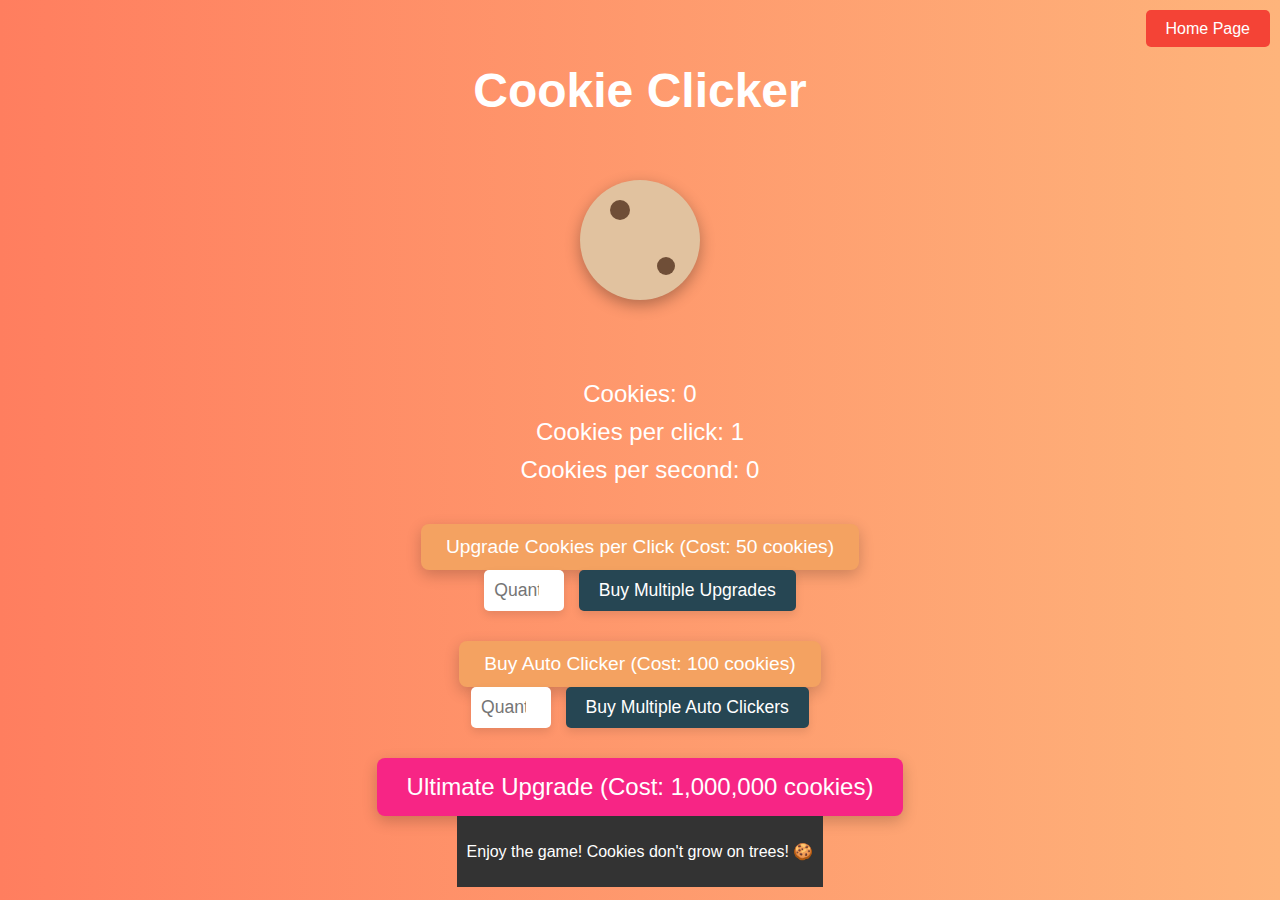
<file: html/aiwebapp.html>
<!DOCTYPE html>
<html lang="en">
<head>
    <meta charset="UTF-8">
    <meta name="viewport" content="width=device-width, initial-scale=1.0">
    <title>Cookie Clicker Game</title>
    <style>
        body {
            font-family: 'Arial', sans-serif;
            background: linear-gradient(to right, #ff7e5f, #feb47b);
            margin: 0;
            padding: 0;
            color: #fff;
            text-align: center;
            display: flex;
            flex-direction: column;
            min-height: 100vh;
            justify-content: center;
        }

        h1 {
            font-size: 3em;
            margin-top: 50px;
            color: #fff;
        }

        /* Go Back Button styling (top-right corner) */
        .goBackContainer {
    position: fixed;
    top: 20px;
    right: 10px;
}

        .goBackButton {
          
            padding: 10px 20px;
            font-size: 16px;
            background-color: #f44336;
            color: white;
            border: none;
            border-radius: 5px;
            cursor: pointer;
            text-decoration: none;
        }

        .goBackButton:hover {
            background-color: #e53935;
        }

        /* Center the container of the game */
        .game-container {
            display: flex;
            flex-direction: column;
            align-items: center;
            justify-content: center;
            text-align: center;
        }

        /* Cookie button styling */
        .cookie-button {
            width: 120px;
            height: 120px;
            border-radius: 50%;
            background-color: #e1c29f;
            background-image: url('https://www.clipartkey.com/mpngs/m/181-1812643_cookie-icon-png-image-transparent-png.png'); /* Cookie image URL */
            background-size: cover;
            border: none;
            cursor: pointer;
            box-shadow: 0 5px 15px rgba(0, 0, 0, 0.3);
            transition: all 0.2s ease-in-out;
            margin: 30px 0;
            position: relative;
        }

        .cookie-button:hover {
            transform: scale(1.1);
            box-shadow: 0 7px 20px rgba(0, 0, 0, 0.5);
        }

        .cookie-button::before {
            content: '';
            position: absolute;
            width: 20px;
            height: 20px;
            background-color: #6f4e37; /* Chocolate chip color */
            border-radius: 50%;
            top: 20px;
            left: 30px;
        }

        .cookie-button::after {
            content: '';
            position: absolute;
            width: 18px;
            height: 18px;
            background-color: #6f4e37; /* Chocolate chip color */
            border-radius: 50%;
            bottom: 25px;
            right: 25px;
        }

        /* Stats container */
        .stats {
            margin-top: 40px;
            font-size: 1.5em;
        }

        .stats p {
            margin: 10px 0;
        }

        .upgrade, .auto-upgrade, .ultimate-upgrade {
            margin-top: 30px;
        }

        .upgrade-button, .ultimate-upgrade-button, .auto-upgrade-button, .multiple-upgrade-button {
            background-color: #f4a261;
            color: white;
            padding: 12px 25px;
            border: none;
            font-size: 1.2em;
            cursor: pointer;
            border-radius: 8px;
            box-shadow: 0 5px 15px rgba(0, 0, 0, 0.2);
            transition: all 0.2s ease-in-out;
        }

        .upgrade-button:hover, .ultimate-upgrade-button:hover, .auto-upgrade-button:hover, .multiple-upgrade-button:hover {
            background-color: #e76f51;
            transform: scale(1.05);
        }

        .multiple-buy-input input {
            padding: 10px;
            font-size: 1.1em;
            width: 60px;
            margin-right: 10px;
            border: none;
            border-radius: 5px;
            background-color: #fff;
            color: #333;
            box-shadow: 0 4px 8px rgba(0, 0, 0, 0.1);
        }

        .multiple-buy-input button {
            padding: 10px 20px;
            background-color: #264653;
            border: none;
            color: white;
            border-radius: 5px;
            font-size: 1.1em;
            cursor: pointer;
            box-shadow: 0 4px 8px rgba(0, 0, 0, 0.1);
        }

        .multiple-buy-input button:hover {
            background-color: #f4a261;
        }

        .ultimate-upgrade-button {
            background-color: #f72585;
            font-size: 1.5em;
            padding: 15px 30px;
            box-shadow: 0 5px 15px rgba(0, 0, 0, 0.2);
        }

        .ultimate-upgrade-button:hover {
            background-color: #ff006e;
        }

        .footer {
            background-color: #333;
            padding: 10px;
            font-size: 1em;
            color: #fff;
            text-align: center;
        }

    </style>
</head>
<body>
    <!-- Go Back Button -->
    <div class="goBackContainer">
      <a href="../index.html" class="goBackButton">Home Page</a>
  </div>
  
    

    <div class="game-container">
        <h1>Cookie Clicker</h1>
        <button class="cookie-button" id="cookieButton"></button>

        <div class="stats">
            <p>Cookies: <span id="cookieCount">0</span></p>
            <p>Cookies per click: <span id="cookiesPerClick">1</span></p>
            <p>Cookies per second: <span id="cookiesPerSecond">0</span></p>
        </div>

        <div class="upgrade">
            <button id="upgradeButton" class="upgrade-button">Upgrade Cookies per Click (Cost: 50 cookies)</button>
            <div class="multiple-buy-input">
                <input type="number" id="upgradeQuantity" placeholder="Quantity" min="1">
                <button id="multipleUpgradeButton" class="multiple-upgrade-button">Buy Multiple Upgrades</button>
            </div>
        </div>

        <div class="auto-upgrade">
            <button id="autoUpgradeButton" class="auto-upgrade-button">Buy Auto Clicker (Cost: 100 cookies)</button>
            <div class="multiple-buy-input">
                <input type="number" id="autoUpgradeQuantity" placeholder="Quantity" min="1">
                <button id="multipleAutoUpgradeButton" class="multiple-upgrade-button">Buy Multiple Auto Clickers</button>
            </div>
        </div>

        <div class="ultimate-upgrade">
            <button id="ultimateUpgradeButton" class="ultimate-upgrade-button">Ultimate Upgrade (Cost: 1,000,000 cookies)</button>
        </div>

        <div class="footer">
            <p>Enjoy the game! Cookies don't grow on trees! 🍪</p>
        </div>
    </div>

    <script>
        // Game variables
        let cookies = 0;
        let cookiesPerClick = 1;
        let cookiesPerSecond = 0;
        let autoClickers = 0;

        const cookieButton = document.getElementById('cookieButton');
        const cookieCount = document.getElementById('cookieCount');
        const cookiesPerClickDisplay = document.getElementById('cookiesPerClick');
        const cookiesPerSecondDisplay = document.getElementById('cookiesPerSecond');
        const upgradeButton = document.getElementById('upgradeButton');
        const autoUpgradeButton = document.getElementById('autoUpgradeButton');
        const ultimateUpgradeButton = document.getElementById('ultimateUpgradeButton');
        const multipleUpgradeButton = document.getElementById('multipleUpgradeButton');
        const multipleAutoUpgradeButton = document.getElementById('multipleAutoUpgradeButton');
        const upgradeQuantity = document.getElementById('upgradeQuantity');
        const autoUpgradeQuantity = document.getElementById('autoUpgradeQuantity');

        // Function to go back to index.html
        function goBackToIndex() {
            window.location.href = "index.html";  // Change the path if needed
        }

        // Function to update the cookie count and stats display with commas
        function updateCookieCount() {
            cookieCount.textContent = cookies.toLocaleString();
            cookiesPerClickDisplay.textContent = cookiesPerClick.toLocaleString();
            cookiesPerSecondDisplay.textContent = cookiesPerSecond.toLocaleString();
        }

        // Cookie click event
        cookieButton.addEventListener('click', () => {
            cookies += cookiesPerClick;
            updateCookieCount();
        });

        // Upgrade cookies per click (single)
        upgradeButton.addEventListener('click', () => {
            const upgradeCost = 50;

            if (cookies >= upgradeCost) {
                cookies -= upgradeCost;
                cookiesPerClick += 1;
                updateCookieCount();
            } else {
                alert("You need more cookies to upgrade!");
            }
        });

        // Multiple buy option for upgrading cookies per click
        multipleUpgradeButton.addEventListener('click', () => {
            const quantity = parseInt(upgradeQuantity.value) || 1;
            const upgradeCost = 50;

            const totalCost = upgradeCost * quantity;
            if (cookies >= totalCost) {
                cookies -= totalCost;
                cookiesPerClick += quantity;
                updateCookieCount();
            } else {
                alert("You don't have enough cookies for that many upgrades!");
            }
        });

        // Buy auto clicker (single)
        autoUpgradeButton.addEventListener('click', () => {
            const autoUpgradeCost = 100;

            if (cookies >= autoUpgradeCost) {
                cookies -= autoUpgradeCost;
                autoClickers += 1;
                cookiesPerSecond = autoClickers;
                updateCookieCount();
            } else {
                alert("You need more cookies to buy an auto clicker!");
            }
        });

        // Multiple buy option for auto clickers
        multipleAutoUpgradeButton.addEventListener('click', () => {
            const quantity = parseInt(autoUpgradeQuantity.value) || 1;
            const autoUpgradeCost = 100;

            const totalCost = autoUpgradeCost * quantity;
            if (cookies >= totalCost) {
                cookies -= totalCost;
                autoClickers += quantity;
                cookiesPerSecond = autoClickers;
                updateCookieCount();
            } else {
                alert("You don't have enough cookies for that many auto clickers!");
            }
        });

        // Ultimate upgrade (leads to link)
        ultimateUpgradeButton.addEventListener('click', () => {
            const ultimateUpgradeCost = 1000000;

            if (cookies >= ultimateUpgradeCost) {
                cookies -= ultimateUpgradeCost;
                updateCookieCount();
                window.location.href = "https://www.youtube.com/watch?v=dQw4w9WgXcQ";
            } else {
                alert("You need 1,000,000 cookies for the ultimate upgrade!");
            }
        });

        // Update cookies per second every second (auto-clicker functionality)
        setInterval(() => {
            cookies += cookiesPerSecond;
            updateCookieCount();
        }, 1000);
    </script>
</body>
</html>
</file>
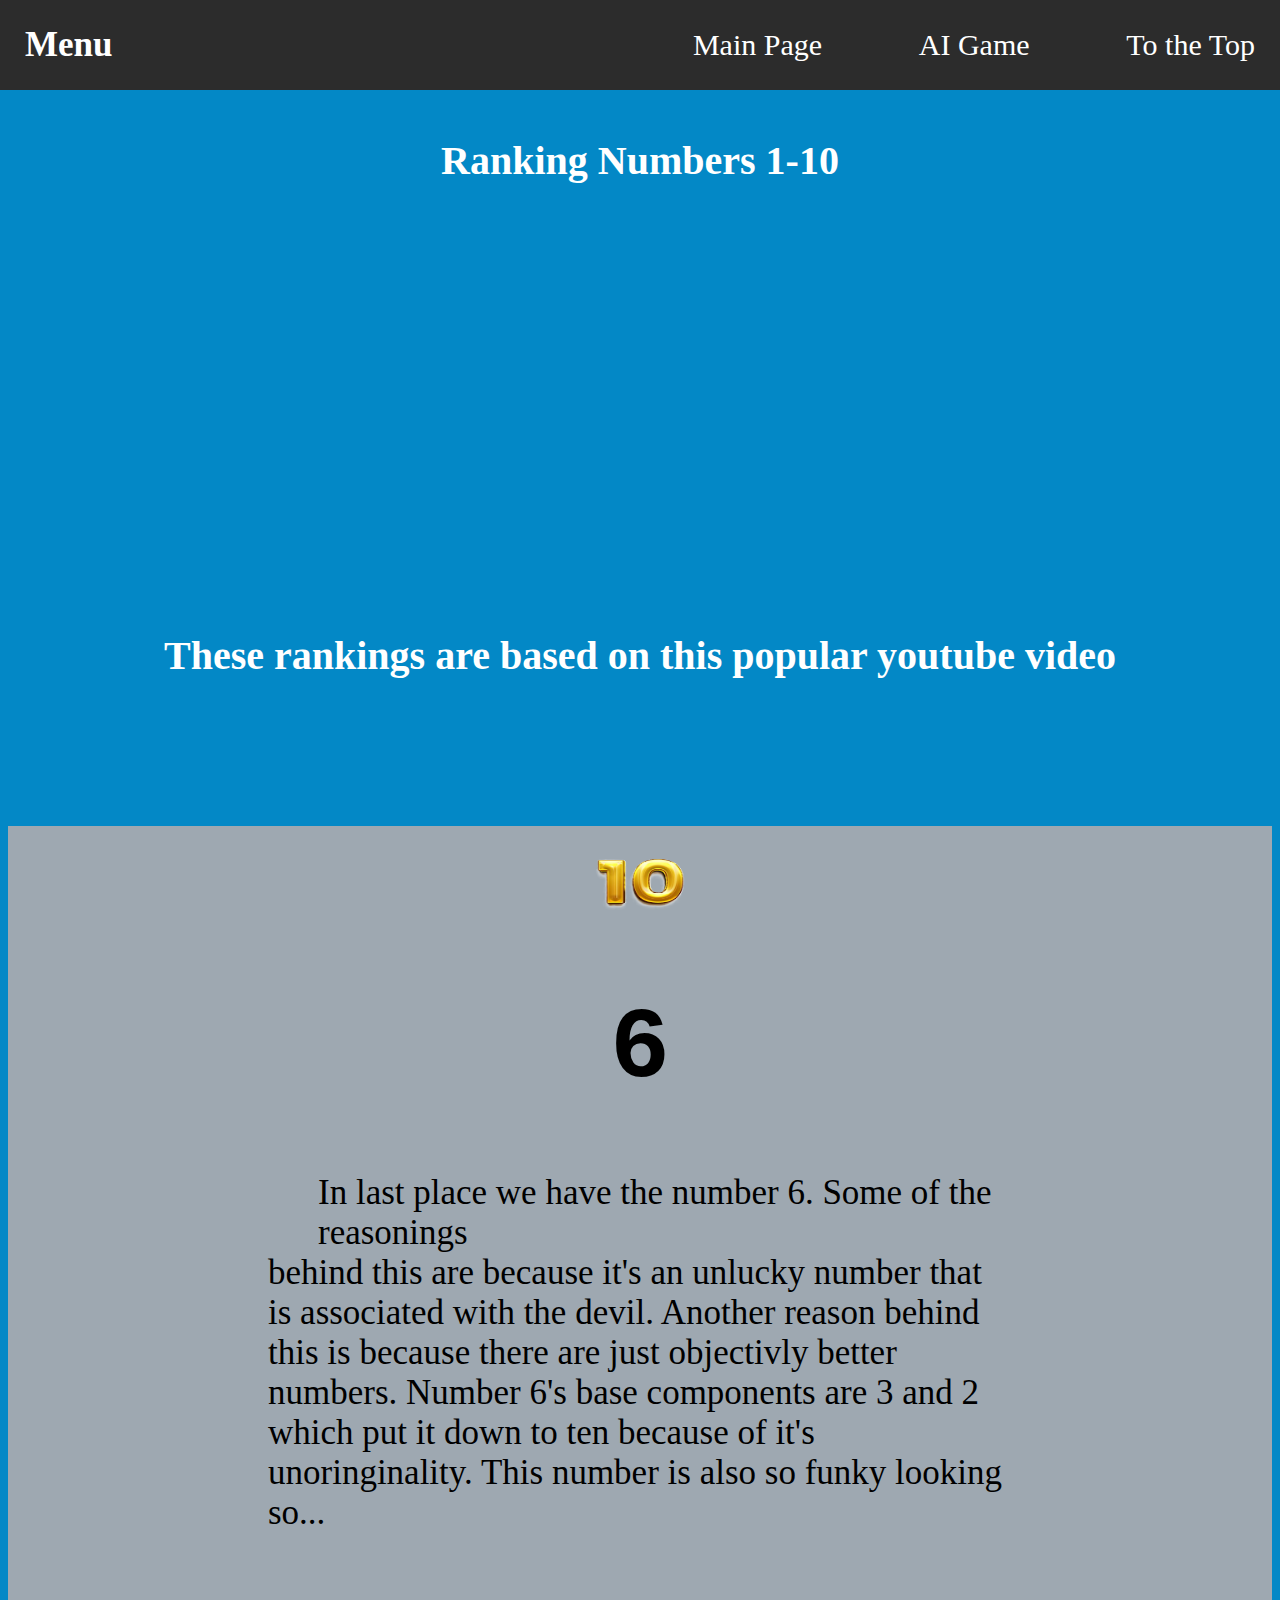
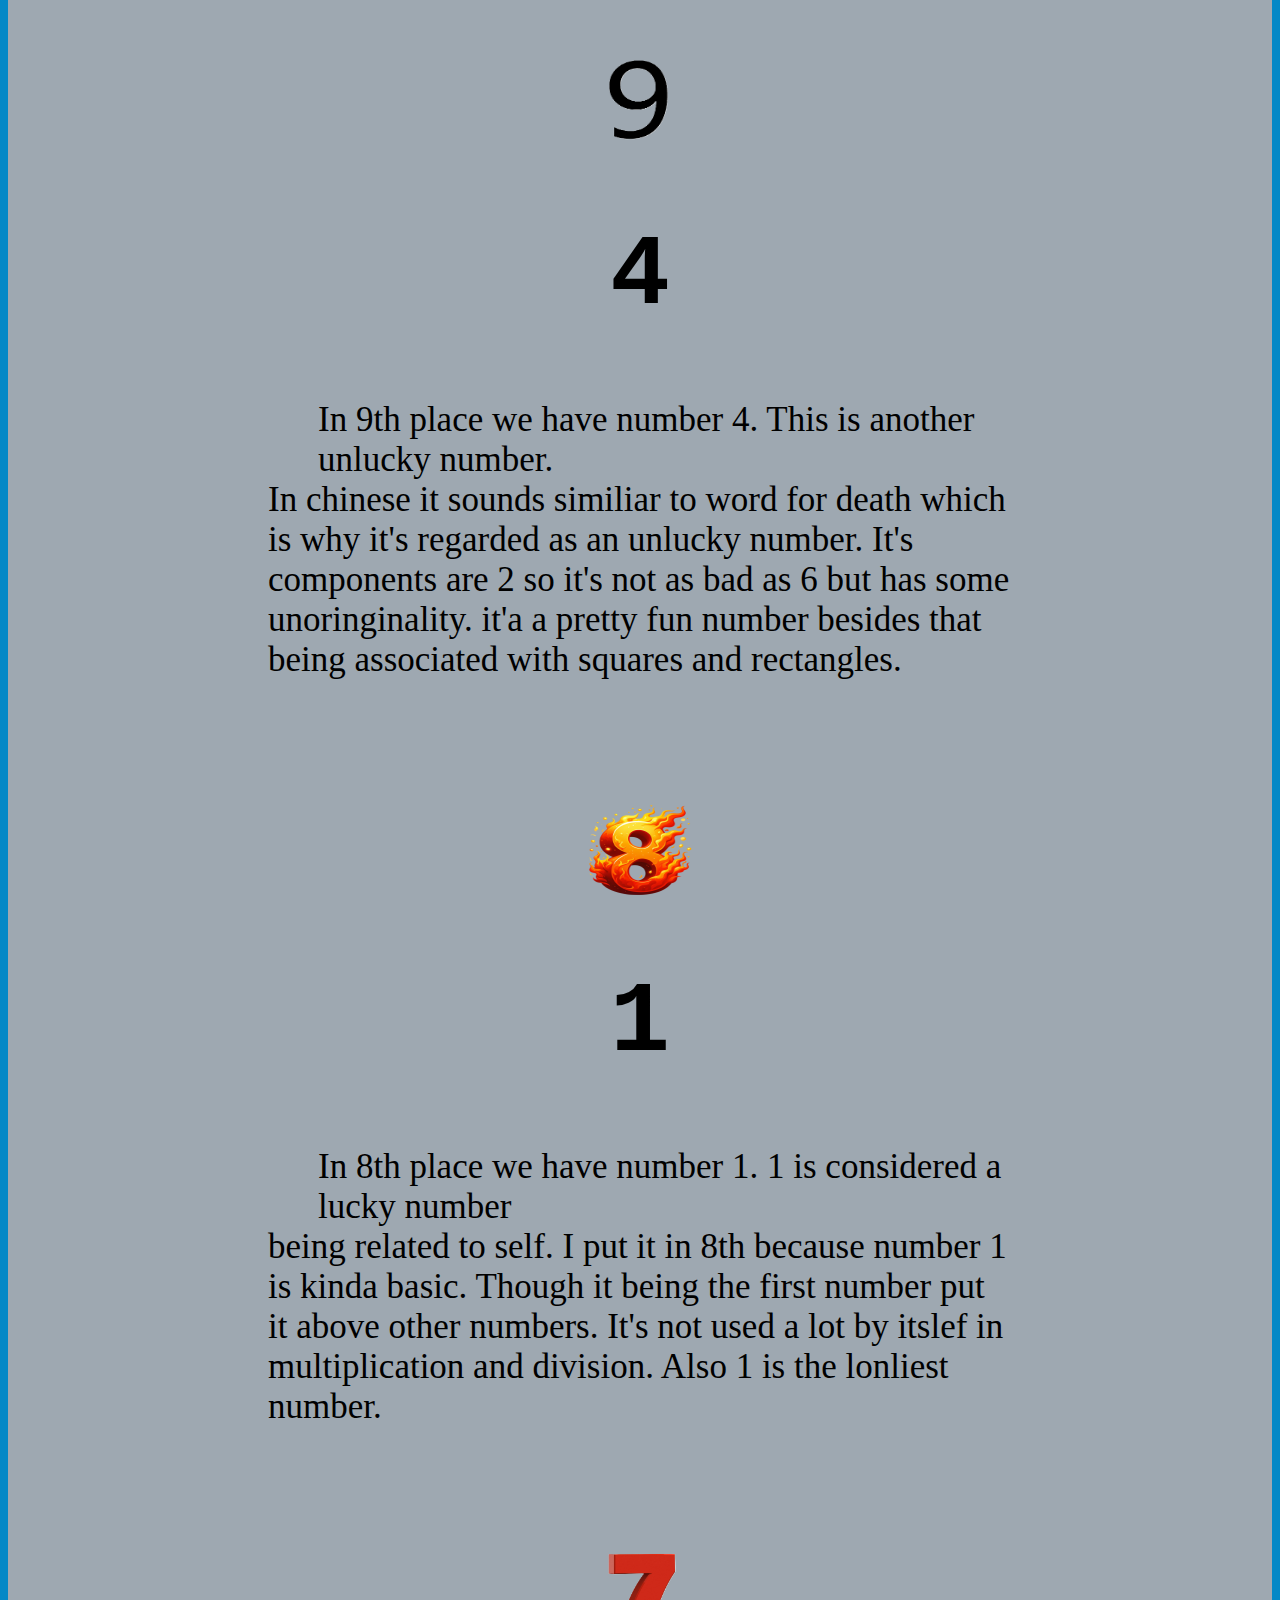
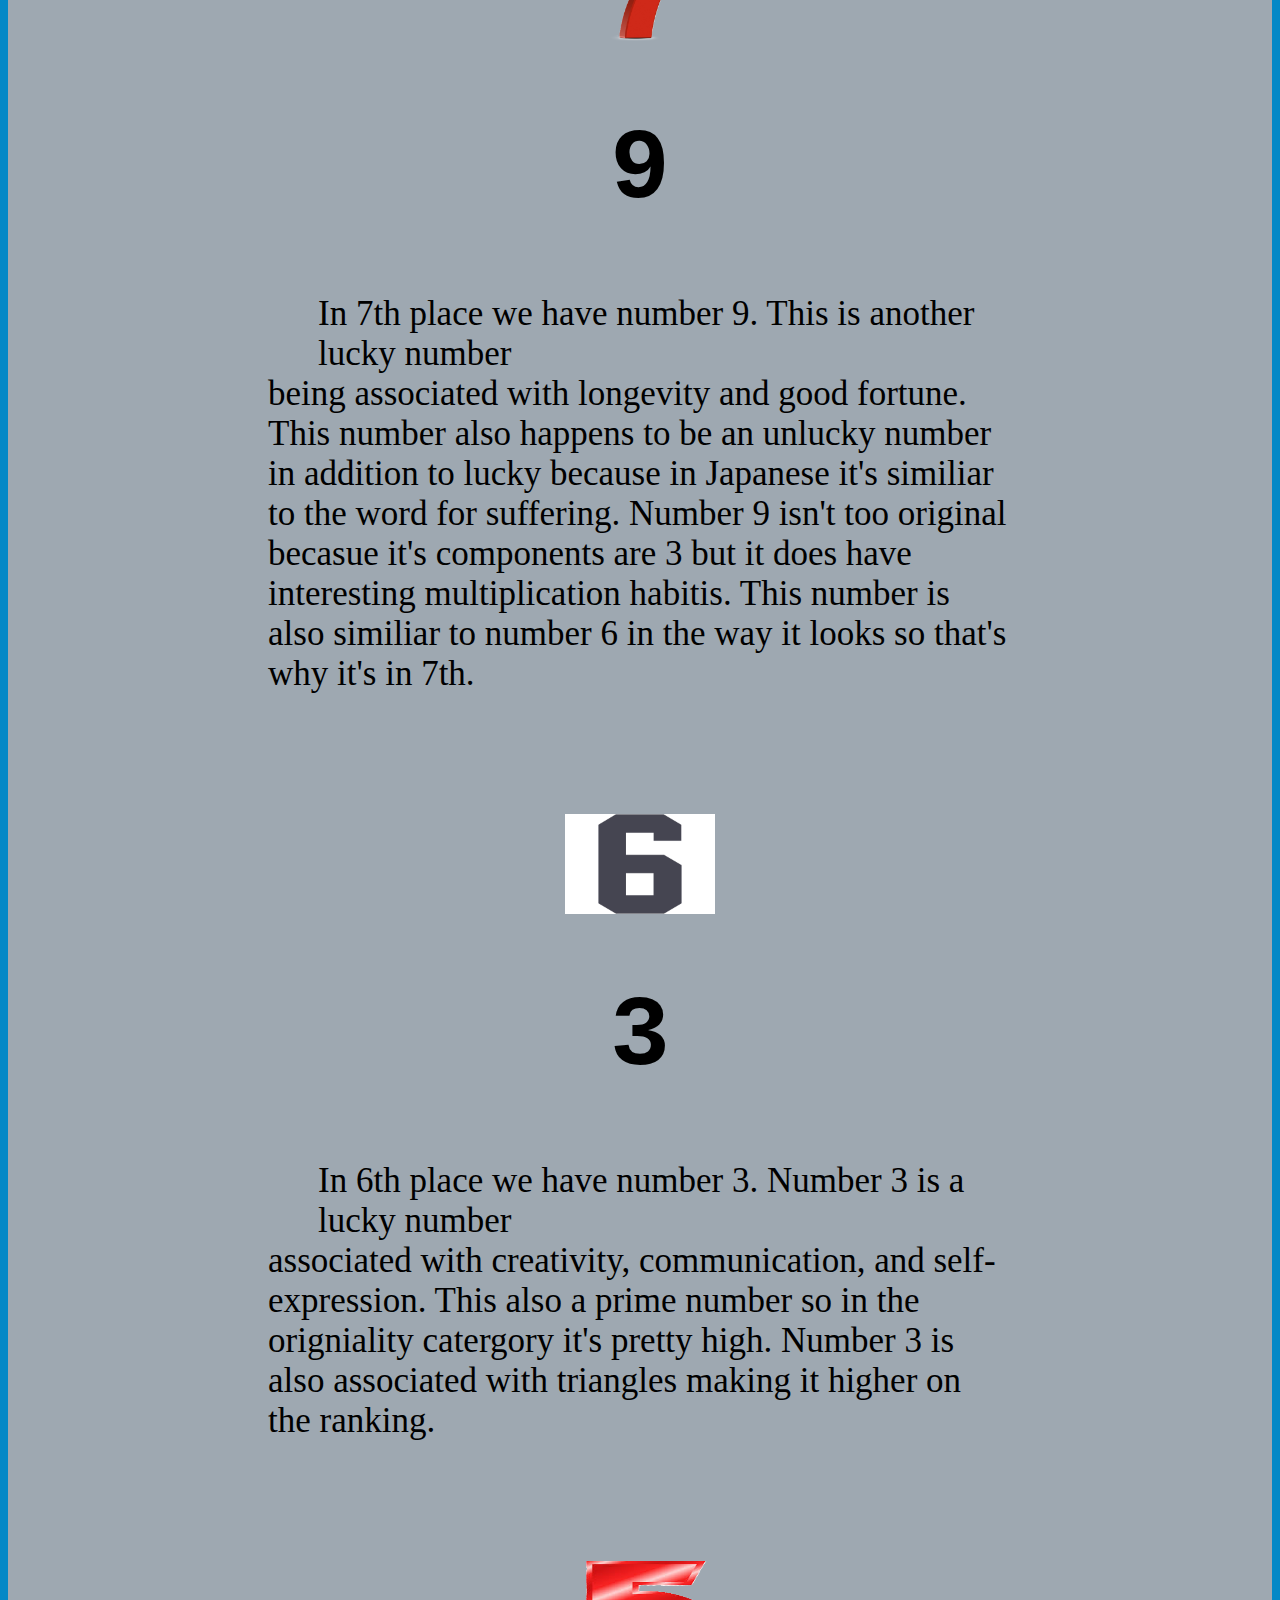
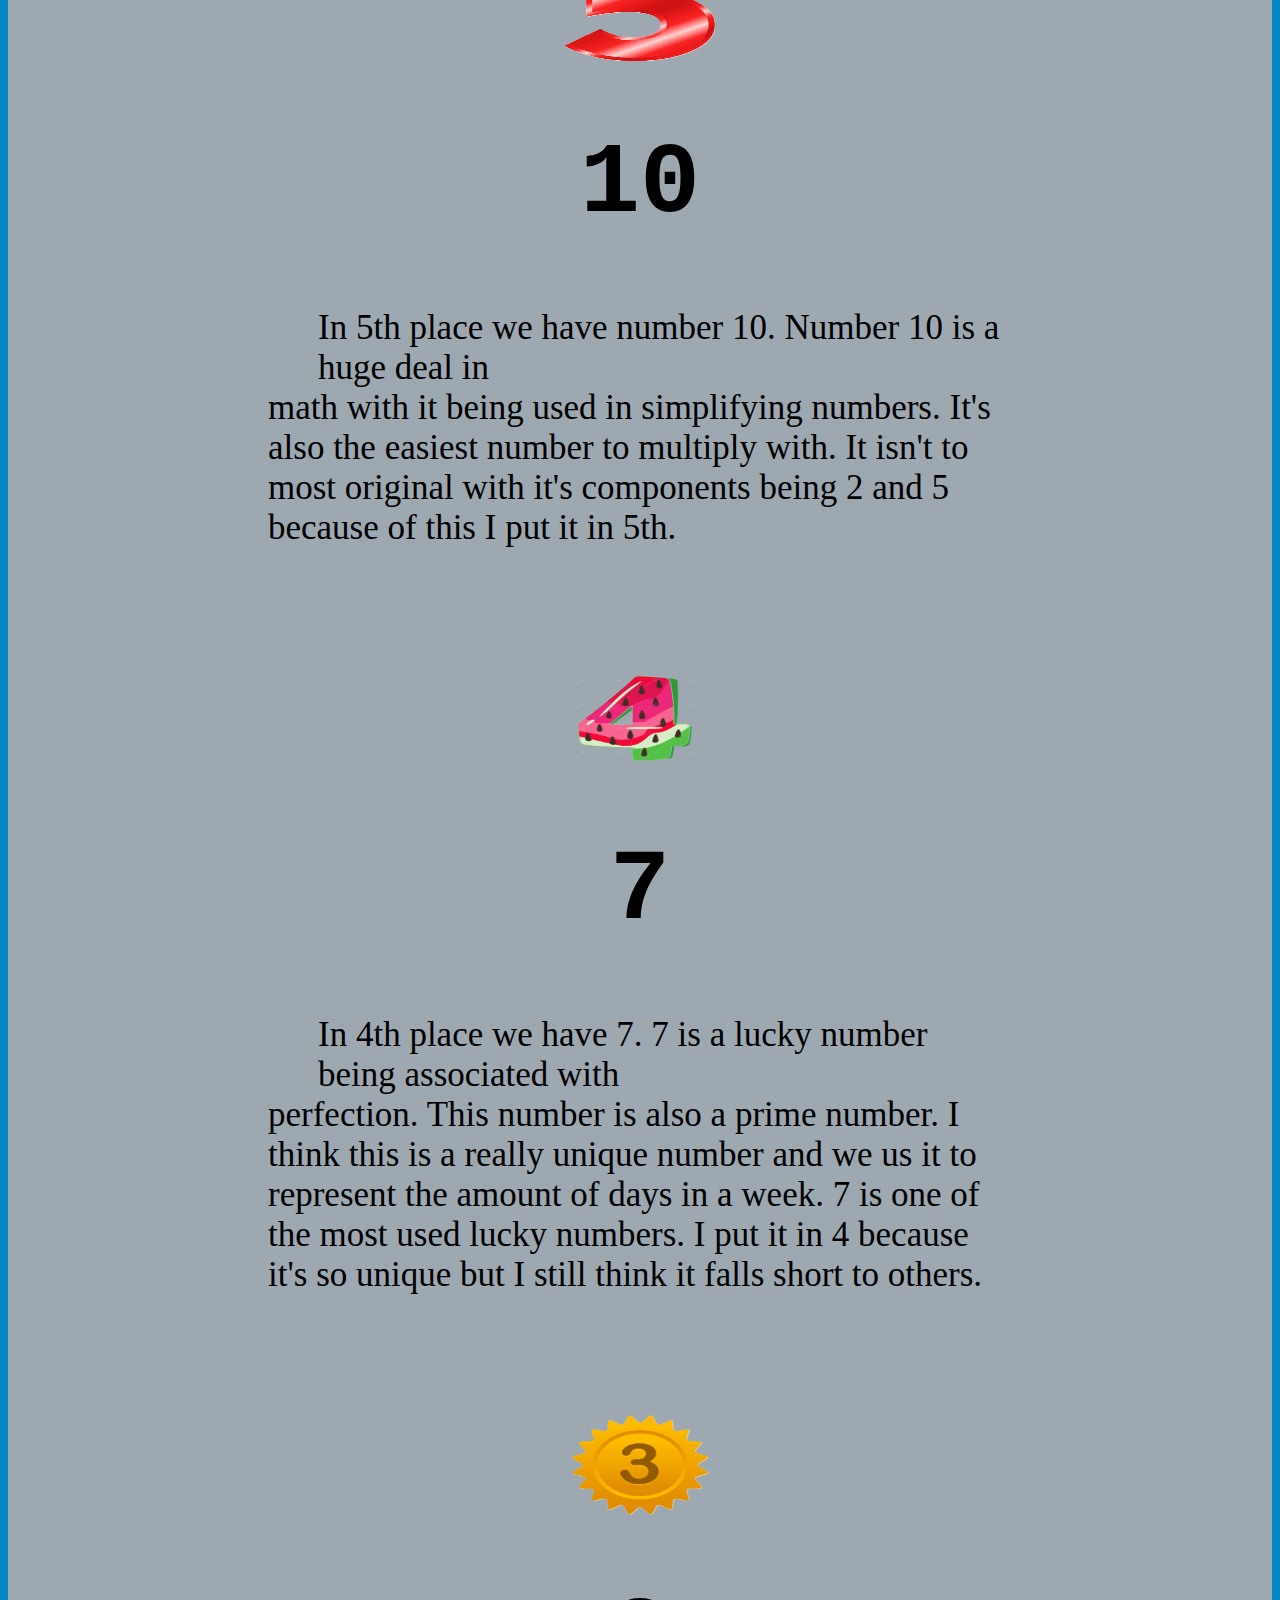
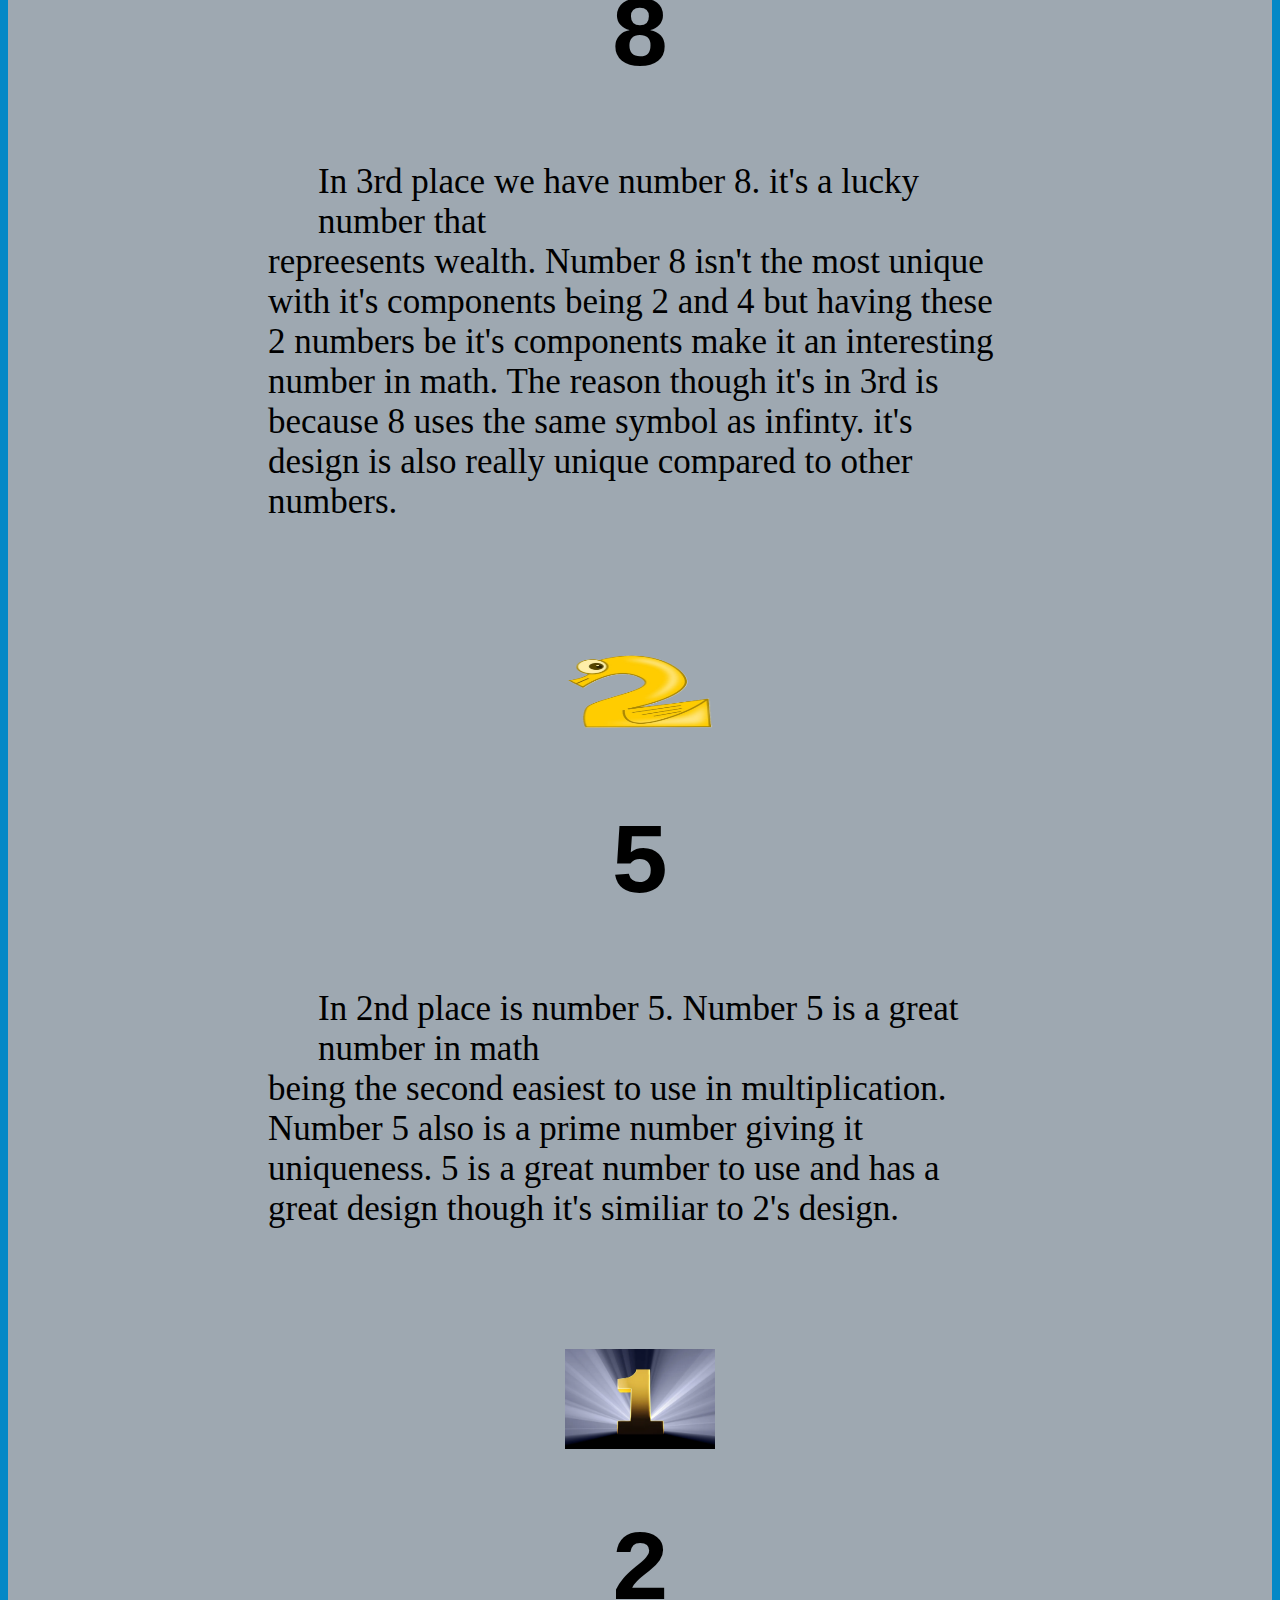
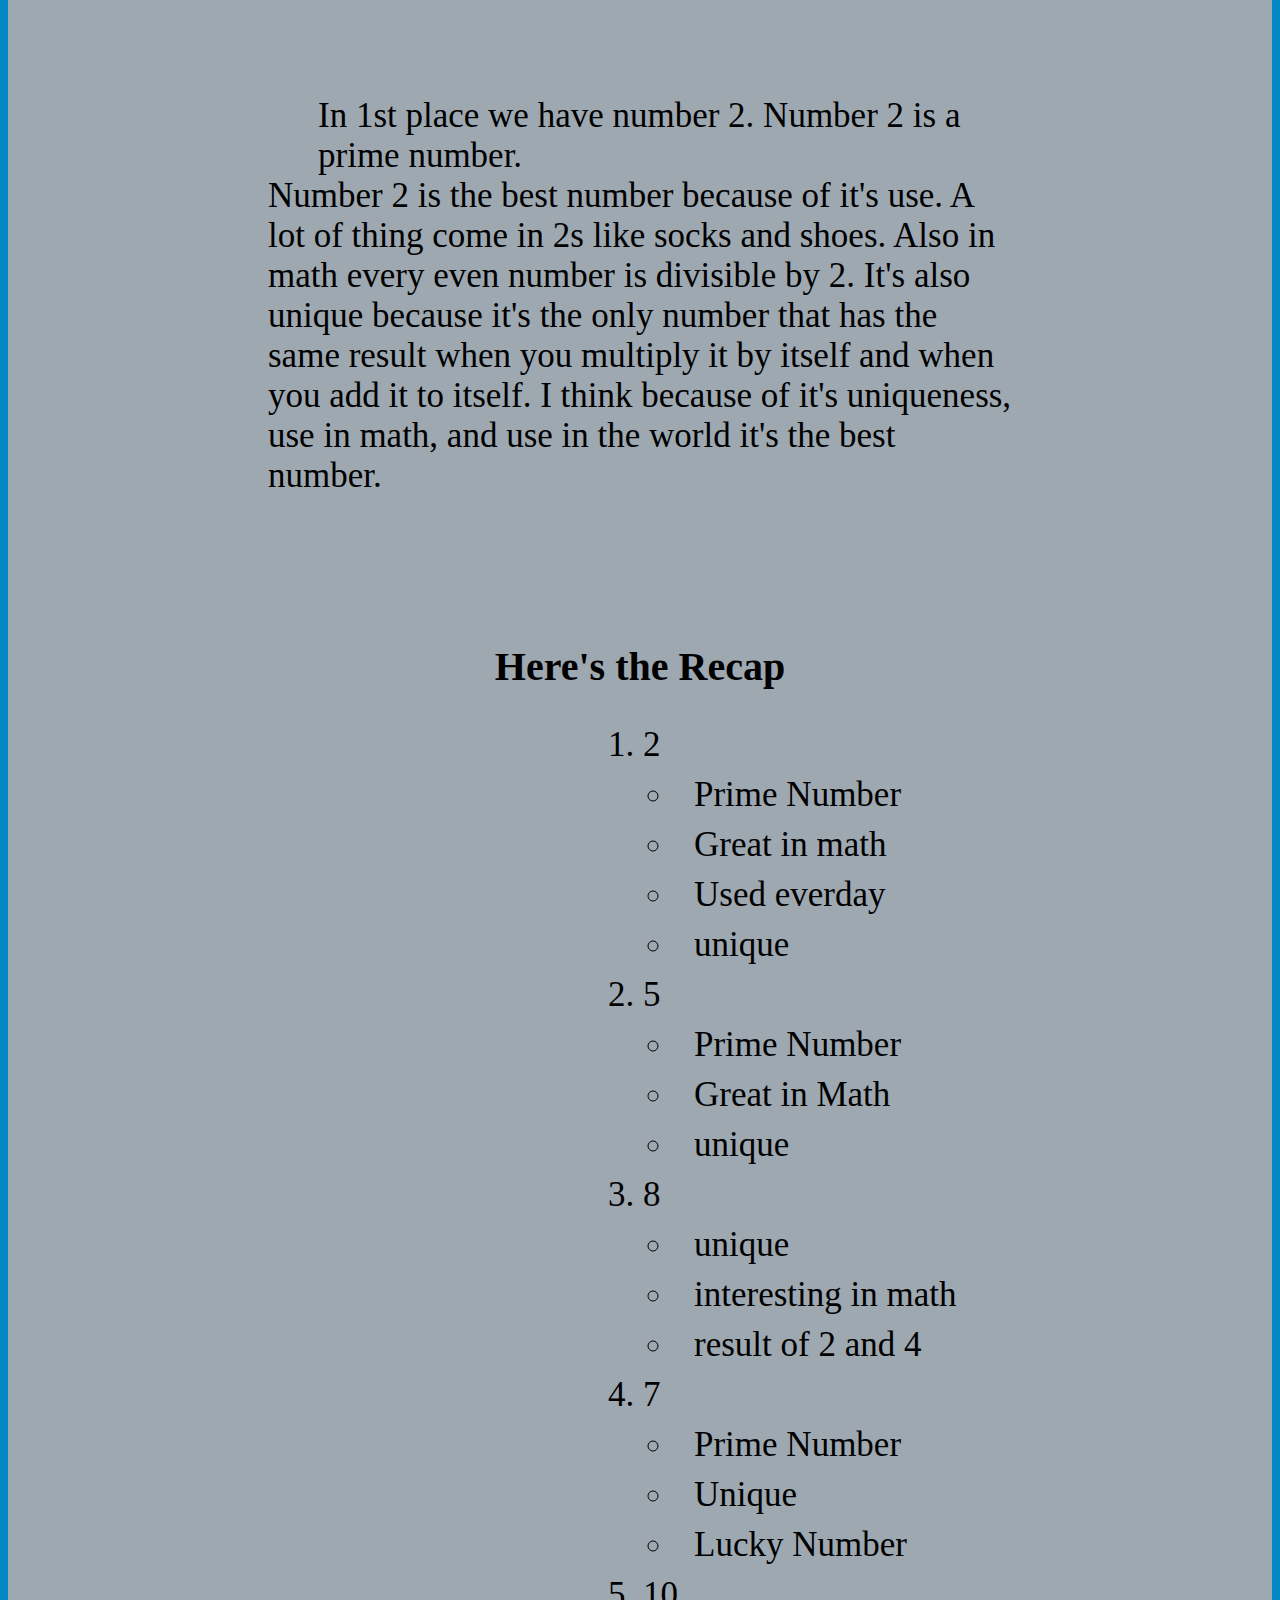
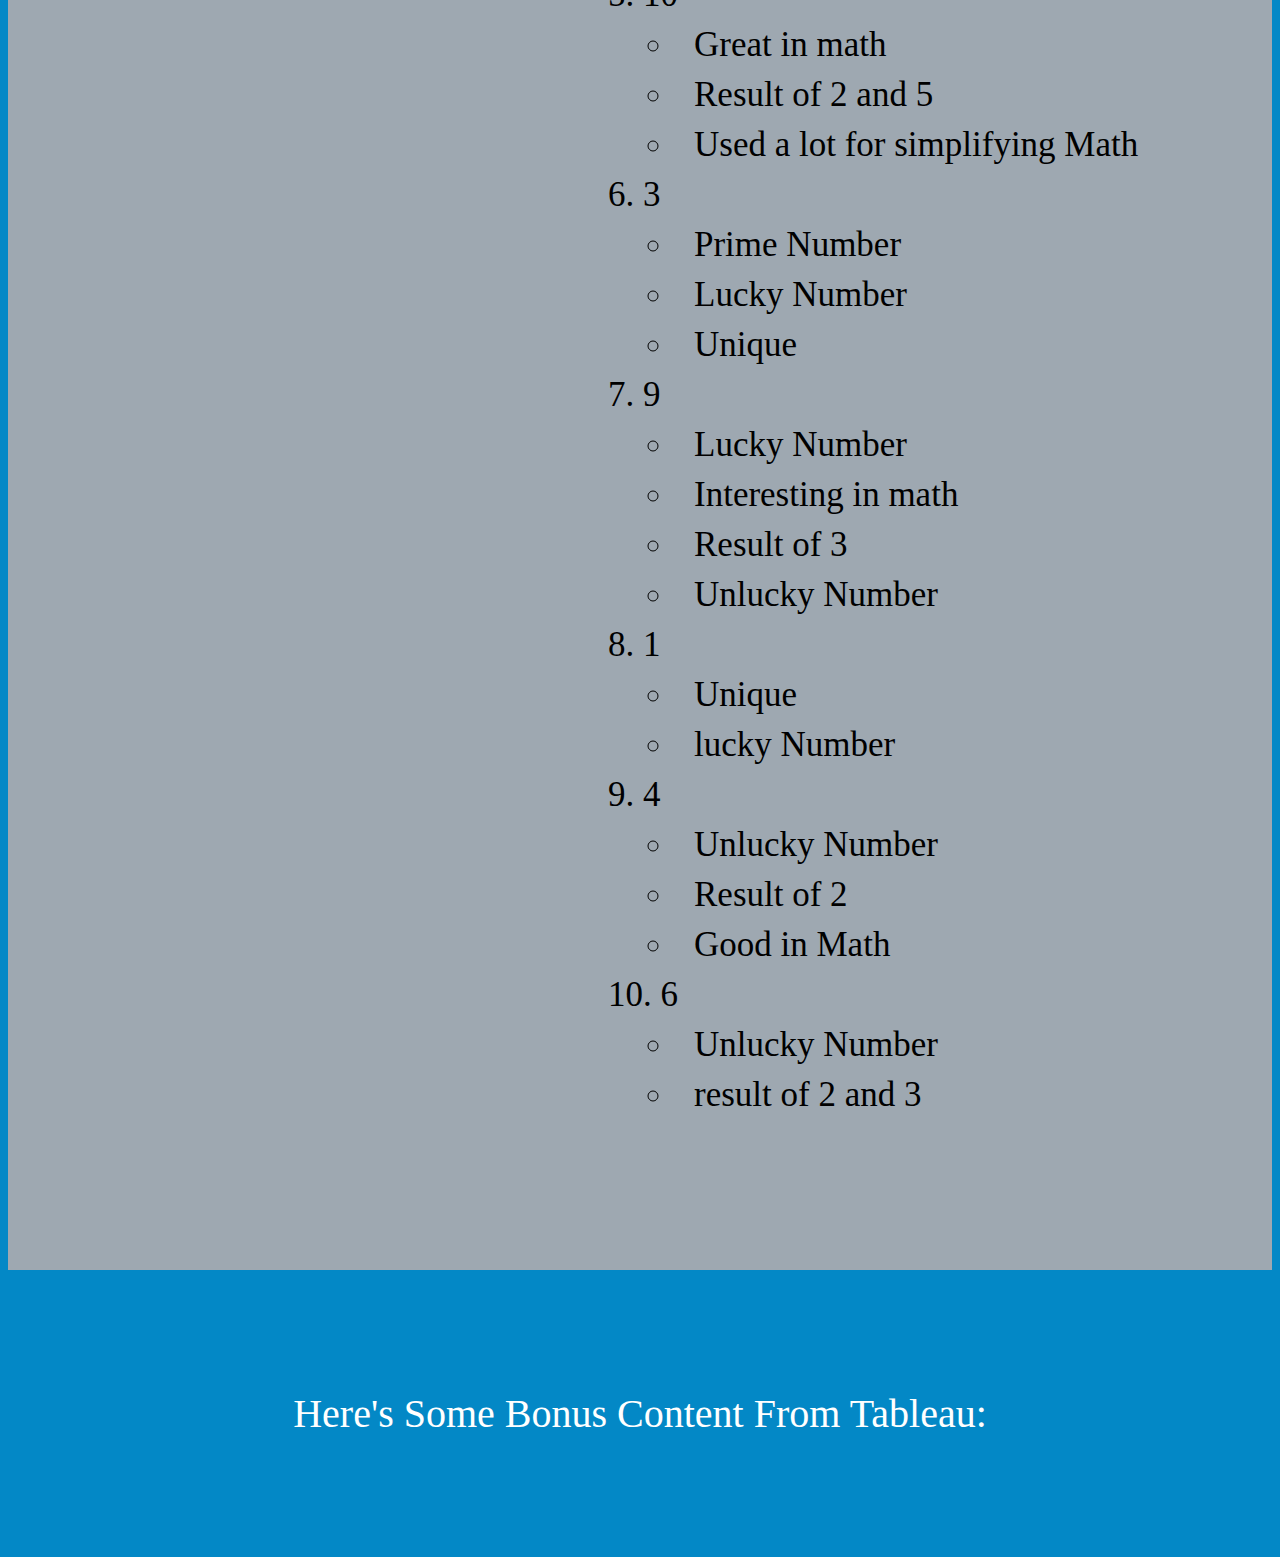
<file: html/scrathc.html>
<!DOCTYPE html>
<html lang="en">

<head>
    <meta charset="UTF-8">
    <meta name="viewport" content="width=device-width, initial-scale=1.0">
    <title>Document</title>
    <link href="../css/customestyle.css" rel="stylesheet">
</head>

<body>

    <div class="navbar">
        <b>Menu</b>
        <br>
        <a></a>
        <br>
        <a></a>
        <br>
        <a href="../index.html">Main Page</a>
        <a href="aiwebapp.html">AI Game</a>
        <a href="#top">To the Top</a>
    </div>
    <div id="top"></div>
    <div class="maincontent">


        <h1 class="centertext">Ranking Numbers 1-10</h1>
        <br>

        <iframe class="boxitem" width="560" height="315"
            src="https://www.youtube.com/embed/giS0BrfXUmM?si=oEvhHkGowK_GAjAw&amp;start=1" title="YouTube video player"
            frameborder="0"
            allow="accelerometer; autoplay; clipboard-write; encrypted-media; gyroscope; picture-in-picture; web-share"
            referrerpolicy="strict-origin-when-cross-origin" allowfullscreen></iframe>
        <br>
        <h1 class="centertext">These rankings are based on this popular youtube video</h1>
        <br>
        <br>
        <br>

        <div class="ten">
            <img class="boximage" src="../img/10.png" alt="10">
            <h1 class="number">6</h1>
            <div class="leftcentertab">In last place we have the number 6. Some of the reasonings </div>

            <div class="leftcentertext">behind this are because it's an unlucky number that is associated with the
                devil.
                Another reason behind this is
                because there are just objectivly better numbers. Number 6's base components are 3 and 2 which put it
                down to
                ten because of it's unoringinality. This number is also so funky looking so...</div>
            <br>
            <br>
            <br>
            <img class="boximage" src="../img/9.png" alt="9">
            <h1 class="number">4</h1>
            <div class="leftcentertab">In 9th place we have number 4. This is another unlucky number. </div>

            <div class="leftcentertext">In chinese it sounds similiar to word for death which is why it's regarded as an
                unlucky number. It's
                components are 2 so it's not as bad as 6 but has some unoringinality. it'a a pretty fun number besides
                that being
                associated with squares and rectangles. </div>
            <br>
            <br>
            <br><img class="boximage" src="../img/8.webp" alt="8">
            <h1 class="number">1</h1>
            <div class="leftcentertab">In 8th place we have number 1. 1 is considered a lucky number </div>

            <div class="leftcentertext">being related to self. I put it in 8th because number 1 is kinda basic. Though
                it being the first number put it above
                other numbers. It's not used a lot by itslef in multiplication and division. Also 1 is the lonliest
                number. </div>
            <br>
            <br>
            <br><img class="boximage" src="../img/7.png" alt="7">
            <h1 class="number">9</h1>
            <div class="leftcentertab">In 7th place we have number 9. This is another lucky number </div>

            <div class="leftcentertext">being associated with longevity and good fortune. This number also happens to be
                an unlucky number in addition to lucky because in Japanese it's similiar to the word for suffering.
                Number 9 isn't too original
                becasue it's components are 3 but it does have
                interesting multiplication habitis. This number is also similiar to number 6 in the way it looks so
                that's why it's in 7th.</div>
            <br>
            <br>
            <br><img class="boximage" src="../img/6.jpg" alt="6">
            <h1 class="number">3</h1>
            <div class="leftcentertab">In 6th place we have number 3. Number 3 is a lucky number</div>

            <div class="leftcentertext"> associated with
                creativity, communication, and self-expression. This also a prime number so in the origniality catergory
                it's pretty high. Number 3 is also associated with triangles making it higher on the ranking.</div>
            <br>
            <br>
            <br><img class="boximage" src="../img/5.png" alt="5">
            <h1 class="number">10</h1>
            <div class="leftcentertab">In 5th place we have number 10. Number 10 is a huge deal in</div>

            <div class="leftcentertext"> math with it being
                used in simplifying numbers. It's also the easiest number to multiply with. It isn't to most original
                with it's components being 2 and 5 because of this I put it in 5th. </div>
            <br>
            <br>
            <br><img class="boximage" src="../img/4.png" alt="4">
            <h1 class="number">7</h1>
            <div class="leftcentertab">In 4th place we have 7. 7 is a lucky number being associated with</div>

            <div class="leftcentertext">perfection.
                This number is also a prime number. I think this is a really unique number and we us it to represent the
                amount of days in a week. 7 is one of the most used lucky numbers. I put it in 4 because it's so unique
                but
                I still think it falls short to others.</div>
            <br>
            <br>
            <br><img class="boximage" src="../img/3.png" alt="3">
            <h1 class="number">8</h1>
            <div class="leftcentertab">In 3rd place we have number 8. it's a lucky number that </div>

            <div class="leftcentertext">repreesents wealth.
                Number 8 isn't the most unique with it's components being 2 and 4 but having these 2 numbers be it's
                components make it an interesting number in math. The reason though it's in 3rd is because 8 uses the
                same symbol as infinty. it's design is also really unique compared to other numbers. </div>
            <br>
            <br>
            <br><img class="boximage" src="../img/2.png" alt="2">
            <h1 class="number">5</h1>
            <div class="leftcentertab">In 2nd place is number 5. Number 5 is a great number in math</div>

            <div class="leftcentertext">being the second
                easiest to use in multiplication. Number 5 also is a prime number giving it uniqueness. 5 is a great
                number to use and has a great design though it's similiar to 2's design.</div>
            <br>
            <br>
            <br><img class="boximage" src="../img/1.jpg" alt="1">
            <h1 class="number">2</h1>
            <div class="leftcentertab">In 1st place we have number 2. Number 2 is a prime number. </div>

            <div class="leftcentertext">Number 2 is the best
                number because of it's use. A lot of thing come in 2s like socks and shoes. Also in math every even
                number is divisible by 2. It's also unique because it's the only number that has the same result when
                you multiply it by itself and when you add it to itself. I think because of it's uniqueness, use in
                math, and use in the world it's the best number. </div>
            <br>
            <br>
            <br>
            <h1 class="centertext">Here's the Recap</h1>
            <div class="centerlist">
                
                <ol>
                    <li> 2
                        <ul>
                            <li>Prime Number</li>
                            <li>Great in math</li>
                            <li>Used everday</li>
                            <li>unique</li>
                        </ul>
                    </li>
                    <li>5
                        <ul>
                            <li>Prime Number</li>
                            <li>Great in Math</li>
                            <li>unique</li>
                        </ul>
                    </li>
                    <li>8
                        <ul>
                            <li>unique</li>
                            <li>interesting in math</li>
                            <li>result of 2 and 4</li>
                        </ul>
                    </li>
                    <li>7
                        <ul>
                            <li>Prime Number</li>
                            <li>Unique</li>
                            <li>Lucky Number</li>
                        </ul>
                    </li>
                    <li>10
                        <ul>
                            <li>Great in math</li>
                            <li>Result of 2 and 5</li>
                            <li>Used a lot for simplifying Math</li>
                        </ul>
                    </li>
                    <li>3
                        <ul>
                            <li>Prime Number</li>
                            <li>Lucky Number</li>
                            <li>Unique</li>
                        </ul>
                    </li>
                    <li>9
                        <ul>
                            <li>Lucky Number</li>
                            <li>Interesting in math</li>
                            <li>Result of 3</li>
                            <li>Unlucky Number</li>
                        </ul>
                    </li>
                    <li>1
                        <ul>
                            <li>Unique</li>
                            <li>lucky Number</li>
                        </ul>
                    </li>
                    <li>4
                        <ul>
                            <li>Unlucky Number</li>
                            <li>Result of 2</li>
                            <li>Good in Math</li>
                        </ul>
                    </li>
                    <li>6
                        <ul>
                            <li>Unlucky Number</li>
                            <li>result of 2 and 3</li>
                        </ul>
                    </li>
                </ol>
            </div>
            <br>
            <br>
            <br>
        </div>
        <br>
        <br>
        <br>
        <div class="centertext">Here's Some Bonus Content From Tableau:</div>
        <br>
        <br>
        <br>
        <div class="boxitem" class='tableauPlaceholder' id='viz1734491560334'
            style='position: relative; align-items: center;'>
            <noscript>
                <a href='#'><img alt='Every Pokemon is Someone&#39;s Favorite '
                        src='https://public.tableau.com/static/images/3J/3JBZF6T3K/1_rss.png'
                        style='border: none' /></a>
            </noscript>
            <object class='tableauViz' style='display:none; z-index: 50;'>
                <param name='host_url' value='https%3A%2F%2Fpublic.tableau.com%2F' />
                <param name='embed_code_version' value='3' />
                <param name='path' value='shared/3JBZF6T3K' />
                <param name='toolbar' value='yes' />
                <param name='static_image' value='https://public.tableau.com/static/images/3J/3JBZF6T3K/1.png' />
                <param name='animate_transition' value='yes' />
                <param name='display_static_image' value='yes' />
                <param name='display_spinner' value='yes' />
                <param name='display_overlay' value='yes' />
                <param name='display_count' value='yes' />
                <param name='language' value='en-US' />
            </object>
        </div>

        <script type='text/javascript'>
            var divElement = document.getElementById('viz1734491560334');
            var vizElement = divElement.getElementsByTagName('object')[0];

            if (divElement.offsetWidth > 800) {
                vizElement.style.width = '1400px';
                vizElement.style.height = '1227px';
            } else if (divElement.offsetWidth > 500) {
                vizElement.style.width = '1400px';
                vizElement.style.height = '1227px';
            } else {
                vizElement.style.width = '100%';
                vizElement.style.height = '1927px';
            }

            var scriptElement = document.createElement('script');
            scriptElement.src = 'https://public.tableau.com/javascripts/api/viz_v1.js';
            vizElement.parentNode.insertBefore(scriptElement, vizElement);
        </script>
    </div>
</body>

</html>
</file>
<file: css/customestyle.css>
body{
    background-color:rgb(3, 136, 198);
    color:white;
    font-family:'Times New Roman', Times, serif;
    
    }
    
    
    .navbar{
    background-color: #2c2c2c;
    padding:25px;
    display:flex;
    justify-content:space-between;
    align-items: center;
    color: white;
    position:fixed;
    top:0;
    left:0;
    right:0;
z-index: 3;

   
    
    
    
    
    }

    .navbar b{
    color: white;
    font-size: 35px;
    text-decoration:bold;
    z-index:4;
  

    }
    
    .navbar a{
        color: white;
        text-decoration:none;
        text-decoration:bold;
        font-size: 30px;
       z-index: 4;
    }
    
    .navbar a:hover{
        color: rgb(3, 136, 198);
        border-radius: 5px;
    }
    
    
    
    .maincontent{
        margin-left: 0px;
        position:relative;
        top:110px;
       z-index: 1;
       font-size:35px
    }

.leftcentertext{
    
    margin-left:260px;
    margin-right:260px;
}

.leftcentertab{
    
    margin-left:310px;
    margin-right:260px;
}

   .centertext{
    text-align: center;
    font-size:40px;
    
   }

   .number{
    font-family:'Courier New', Courier, monospace;
    text-align: center;
    font-size:100px;
   }

   .boxitem{
    display:block;
    margin-left:auto;
    margin-right:Auto;
    text-align:center
   }

   .boximage{
    display:block;
    margin-left:auto;
    margin-right:Auto;
    text-align:center;
    width:150px ;
    height: 100px;
   }

   .ten{
    background-color:rgb(158, 168, 177);
    color:black;
    position:relative;
   }
  
   .centerlist {

    justify-content: center; 
    align-items: center;     
    margin-left: 600px;
           
}



ol{
    list-style-position: inside; 
    padding-left: 0;              
    text-align:left;           
}


li {
    margin: 10px 0; 
}
</file>
